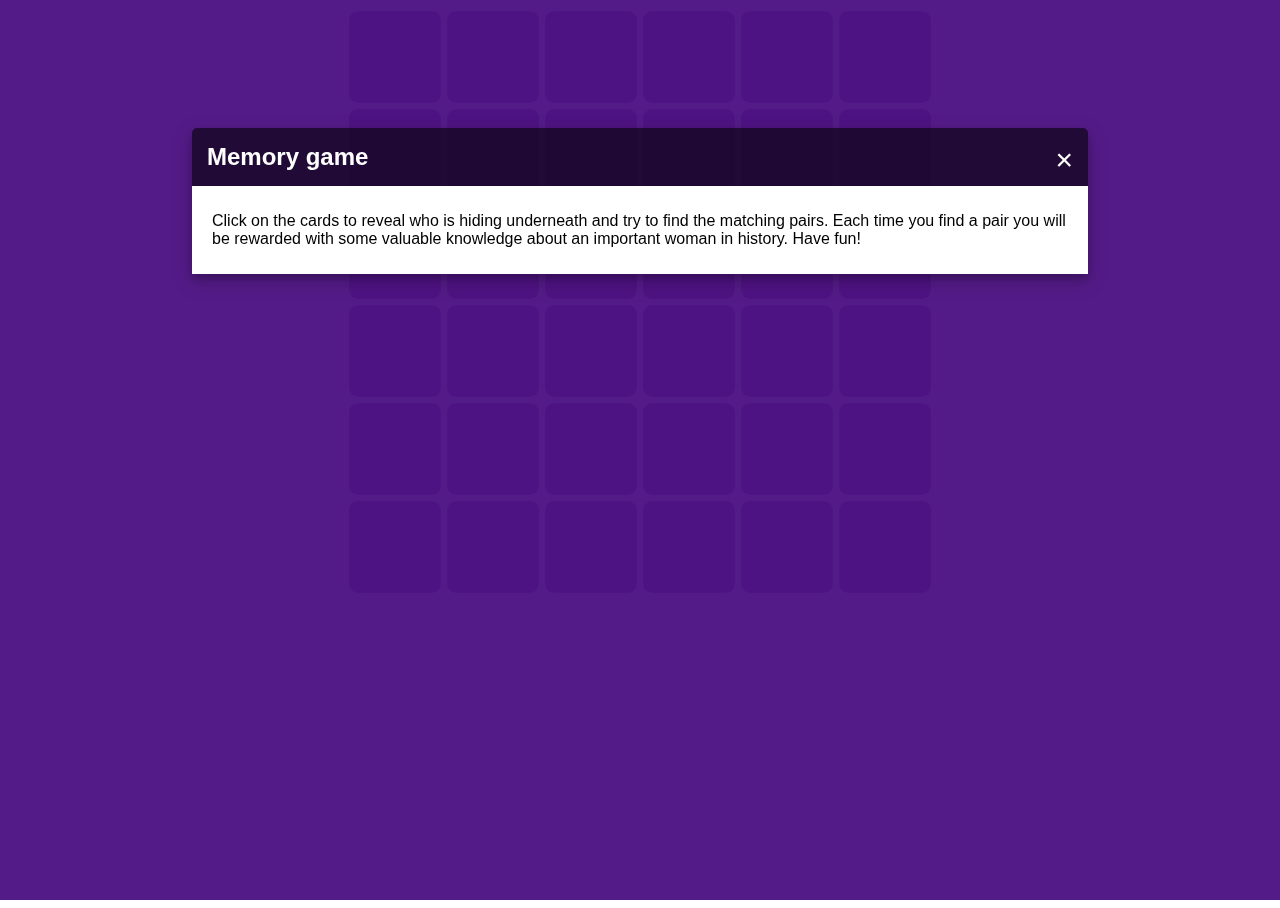
<file: index.html>
<!DOCTYPE html>
<html>
  <head>
    <title>memorygame</title>
    <link rel="stylesheet" href="memorygame.css">
    <script src="lib.js"></script>
    <script src="memorygame.js"></script>
  </head>
  <body>
      <div id="startModal" class="modal">
          <div class="modal-content">
            <div class="modal-header">
              <span class="close">&times;</span>
              <h2>Memory game</h2>
            </div>
            <div class="modal-body">
              <p>Click on the cards to reveal who is hiding underneath and try to find the matching pairs. Each time you find a pair you will be rewarded with some valuable knowledge about an important woman in history. Have fun!
              </p>
            </div>
          </div>
        </div>
    <div id="margoModal" class="modal">
      <div class="modal-content">
        <div class="modal-header">
          <span class="close">&times;</span>
          <h2>Margo Hayes (1998)</h2>
        </div>
        <div class="modal-body">
          <p>Margo Hayes is an American professional rock climber from Boulder, Colorado. She is known for being the first woman to climb a route graded 9a+ (5.15a) (La Rambla, in Siurana, Spain). In 2016, she won both the Bouldering and Lead Climbing events at the World Youth Championships in Guangzhou (China).</p>
        </div>
      </div>
    </div>
    <div id="marieCurieModal" class="modal">
      <div class="modal-content">
        <div class="modal-header">
          <span class="close">&times;</span>
          <h2>Marrie Curie (1867-1934)</h2>
        </div>
        <div class="modal-body">
          <p>Marie Skłodowska Curie was a Polish and naturalized-French physicist and chemist who conducted pioneering research on radioactivity. She was the first woman to win a Nobel Prize, is the only woman to have won the Nobel prize twice, and is the only person to have won the Nobel Prize in two different scientific fields. She was also the first woman to become a professor at the University of Paris, and in 1995 became the first woman to be entombed on her own merits in the Panthéon in Paris.</p>
        </div>
      </div>
    </div>
    <div id="jacindaModal" class="modal">
      <div class="modal-content">
        <div class="modal-header">
          <span class="close">&times;</span>
          <h2>Jacinda Ardern (1980)</h2>
        </div>
        <div class="modal-body">
          <p>Jacinda Kate Laurell Ardern is a New Zealand politician serving since 26 October 2017 as the 40th Prime Minister of New Zealand. She is the world's youngest female head of government, having taken office at age 37. Ardern became the world's second elected head of government to give birth while in office when her daughter was born on 21 June 2018. For her global outreach, leadership skills, and the fact that New Zealand's global ratings of approval and importance are significantly improving under her premiership, Ardern has been widely described the most powerful woman in the Southern Hemisphere and one of the most powerful women in the world.</p>
        </div>
      </div>
    </div>
    <div id="rosaParksModal" class="modal">
      <div class="modal-content">
        <div class="modal-header">
          <span class="close">&times;</span>
          <h2>Rosa Parks (1913-2005)</h2>
        </div>
        <div class="modal-body">
          <p>Rosa Parks was an American activist in the civil rights movement best known for her pivotal role in the Montgomery bus boycott. The United States Congress has called her "the first lady of civil rights" and "the mother of the freedom movement". On December 1, 1955, in Montgomery, Alabama, Parks rejected bus driver James F. Blake's order to relinquish her seat in the "colored section" to a white passenger, after the whites-only section was filled. She became an international icon of resistance to racial segregation.</p>
        </div>
      </div>
    </div>
    <div id="gretaThunbergModal" class="modal">
      <div class="modal-content">
        <div class="modal-header">
          <span class="close">&times;</span>
          <h2>Greta Thunberg (2003)</h2>
        </div>
        <div class="modal-body">
          <p>Greta Thunberg is a Swedish teenage environmental activist on climate change whose campaigning has gained international recognition. Thunberg first became known for her activism in August 2018 when, at age 15, she began spending her school days outside the Swedish parliament to call for stronger action on global warming by holding up a sign saying (in Swedish) "School strike for climate". Soon, other students engaged in similar protests in their own communities. Together they organised a school climate strike movement under the name Fridays for Future. After Thunberg addressed the 2018 United Nations Climate Change Conference, student strikes took place every week somewhere in the world. In 2019, there were at least two coordinated multi-city protests involving over one million students each.</p>
        </div>
      </div>
    </div>
    <div id="adaLovelaceModal" class="modal">
      <div class="modal-content">
        <div class="modal-header">
          <span class="close">&times;</span>
          <h2>Ada Lovelace (1815-1852)</h2>
        </div>
        <div class="modal-body">
          <p>Augusta Ada King, Countess of Lovelace was an English mathematician and writer, chiefly known for her work on Charles Babbage's proposed mechanical general-purpose computer, the Analytical Engine. She was the first to recognise that the machine had applications beyond pure calculation, and published the first algorithm intended to be carried out by such a machine. As a result, she is sometimes regarded as the first to recognise the full potential of a "computing machine" and one of the first computer programmers.</p>
        </div>
      </div>
    </div>
    <div id="rosalindFranklinModal" class="modal">
      <div class="modal-content">
        <div class="modal-header">
          <span class="close">&times;</span>
          <h2>Rosalind Franklin (1920-1958)</h2>
        </div>
        <div class="modal-body">
          <p>Rosalind Franklin was an English chemist and X-ray crystallographer whose work was central to the understanding of the molecular structures of DNA (deoxyribonucleic acid), RNA (ribonucleic acid), viruses, coal, and graphite. Although her works on coal and viruses were appreciated in her lifetime, her contributions to the discovery of the structure of DNA were largely recognised posthumously. Franklin is best known for her work on the X-ray diffraction images of DNA, which led to the discovery of the DNA double helix for which James Watson, Francis Crick and Maurice Wilkins shared the Nobel Prize in Physiology or Medicine in 1962</p>
        </div>
      </div>
    </div>
    <div id="angelaBurdettCouttsModal" class="modal">
      <div class="modal-content">
        <div class="modal-header">
          <span class="close">&times;</span>
          <h2>Angela Burdett Coutts (1814-1906)</h2>
        </div>
        <div class="modal-body">
          <p>Angela Georgina Burdett-Coutts, was a nineteenth-century philanthropist. In 1837 she became one of the wealthiest women in England when she inherited her grandfather's fortune of around £1.8 million (equivalent to £160,000,000 in 2018). Edward VII is reported to have described her as, "after my mother, the most remarkable woman in the kingdom". Burdett-Coutts spent the majority of her wealth on scholarships, endowments, and a wide range of philanthropic causes. One of her earliest philanthropic acts was to co-found (with Charles Dickens) a home for young women who had "turned to a life of immorality", including theft and prostitution. The home was known as Urania Cottage.</p>
        </div>
      </div>
    </div>
    <div id="janeAustenModal" class="modal">
      <div class="modal-content">
        <div class="modal-header">
          <span class="close">&times;</span>
          <h2>Jane Austen (1775-1817)</h2>
        </div>
        <div class="modal-body">
          <p>Jane Austen was an English novelist known primarily for her six major novels, which interpret, critique and comment upon the British landed gentry at the end of the 18th century. Austen's plots often explore the dependence of women on marriage in the pursuit of favourable social standing and economic security. Her works critique the novels of sensibility of the second half of the 18th century and are part of the transition to 19th-century literary realism. Her use of biting irony, along with her realism, humour, and social commentary, have long earned her acclaim among critics, scholars, and popular audiences alike.</p>
        </div>
      </div>
    </div>
    <div id="wangariMaathaiModal" class="modal">
      <div class="modal-content">
        <div class="modal-header">
          <span class="close">&times;</span>
          <h2>Wangari Maathai (1940-2011)</h2>
        </div>
        <div class="modal-body">
          <p>Wangarĩ Muta Maathai was a renowned Kenyan social, environmental and political activist and the first African woman to win the Nobel Prize. She was educated in the United States at Mount St. Scholastica (Benedictine College) and the University of Pittsburgh, as well as the University of Nairobi in Kenya. In 1977, Maathai founded the Green Belt Movement, an environmental non-governmental organization focused on the planting of trees, environmental conservation, and women's rights. In 1984, she was awarded the Right Livelihood Award. Maathai was an elected member of Parliament and served as assistant minister for Environment and Natural resources in the government of President Mwai Kibaki.</p>
        </div>
      </div>
    </div>
    <div id="simonedeBeauvoirModal" class="modal">
      <div class="modal-content">
        <div class="modal-header">
          <span class="close">&times;</span>
          <h2>Simone de Beauvoir (1908-1986)</h2>
        </div>
        <div class="modal-body">
          <p>Simone de Beauvoir was a French writer, intellectual, existentialist philosopher, political activist, feminist and social theorist. Though she did not consider herself a philosopher, she had a significant influence on both feminist existentialism and feminist theory. De Beauvoir wrote novels, essays, biographies, autobiography and monographs on philosophy, politics, and social issues. She was known for her 1949 treatise The Second Sex, a detailed analysis of women's oppression and a foundational tract of contemporary feminism; and for her novels, including She Came to Stay and The Mandarins.</p>
        </div>
      </div>
    </div>
    <div id="graceHopperModal" class="modal">
      <div class="modal-content">
        <div class="modal-header">
          <span class="close">&times;</span>
          <h2>Grace Hopper (1906-1992)</h2>
        </div>
        <div class="modal-body">
          <p>Grace Brewster Murray Hopper was an American computer scientist and United States Navy rear admiral. One of the first programmers of the Harvard Mark I computer, she was a pioneer of computer programming who invented one of the first linkers. She popularized the idea of machine-independent programming languages, which led to the development of COBOL, an early high-level programming language still in use today.</p>
        </div>
      </div>
    </div>
    <div id="fridaKahloModal" class="modal">
      <div class="modal-content">
        <div class="modal-header">
          <span class="close">&times;</span>
          <h2>Frida Kahlo (1907-1954)</h2>
        </div>
        <div class="modal-body">
          <p>Frida Kahlo was a Mexican painter known for her many portraits, self-portraits, and works inspired by the nature and artifacts of Mexico. Inspired by the country's popular culture, she employed a naïve folk art style to explore questions of identity, postcolonialism, gender, class, and race in Mexican society. Her paintings often had strong autobiographical elements and mixed realism with fantasy. In addition to belonging to the post-revolutionary Mexicayotl movement, which sought to define a Mexican identity, Kahlo has been described as a surrealist or magical realist.</p>
        </div>
      </div>
    </div>
    <div id="maryWollstonecraftModal" class="modal">
      <div class="modal-content">
        <div class="modal-header">
          <span class="close">&times;</span>
          <h2>Mary Wollstonecraft (1759-1797)</h2>
        </div>
        <div class="modal-body">
          <p>Mary Wollstonecraft was an English writer, philosopher, and advocate of women's rights. Until the late 20th century, Wollstonecraft's life, which encompassed several unconventional personal relationships, received more attention than her writing. Today, Wollstonecraft is regarded as one of the founding feminist philosophers, and feminists often cite both her life and work as important influences. Wollstonecraft is best known for 'A Vindication of the Rights of Woman' (1792), in which she argues that women are not naturally inferior to men, but appear so only because they lack education. She suggests that both men and women should be treated as rational beings and imagines a social order founded on reason.</p>
        </div>
      </div>
    </div>
    <div id="hypatiaModal" class="modal">
      <div class="modal-content">
        <div class="modal-header">
          <span class="close">&times;</span>
          <h2>Hypatia (c.350-370 - 415)</h2>
        </div>
        <div class="modal-body">
          <p>Hypatia was a Hellenistic Neoplatonist philosopher, astronomer, and mathematician, who lived in Alexandria, Egypt. She was a prominent thinker of the Neoplatonic school in Alexandria where she taught philosophy and astronomy. She is the first female mathematician whose life is reasonably well recorded. Hypatia was renowned in her own lifetime as a great teacher and a wise counselor. She is known to have written a commentary on Diophantus's thirteen-volume Arithmetica, which may survive in part, having been interpolated into Diophantus's original text. Many modern scholars also believe that Hypatia may have edited the surviving text of Ptolemy's Almagest.</p>
        </div>
      </div>
    </div>
    <div id="sacagaweaModal" class="modal">
      <div class="modal-content">
        <div class="modal-header">
          <span class="close">&times;</span>
          <h2>Sacagawea (1788-1812)</h2>
        </div>
        <div class="modal-body">
          <p>Sacagawea was a Lemhi Shoshone woman who helped the Lewis and Clark Expedition in achieving their chartered mission objectives by exploring the Louisiana Territory. Sacagawea traveled with the expedition thousands of miles from North Dakota to the Pacific Ocean. She helped establish cultural contacts with Native American populations in addition to her contributions to natural history.</p>
        </div>
      </div>
    </div>
    <div id="bessieColemanModal" class="modal">
      <div class="modal-content">
        <div class="modal-header">
          <span class="close">&times;</span>
          <h2>Bessie Coleman (1892- 1926)</h2>
        </div>
        <div class="modal-body">
          <p>Bessie Coleman was an early American civil aviator. She was the first woman of African-American descent, and the first of Native-American descent, to hold a pilot license. She earned her pilot license from the Fédération Aéronautique Internationale on June 15, 1921, and was the first black person to earn an international pilot's license. Coleman developed an early interest in flying, but African Americans, Native Americans, and women had no flight training opportunities in the United States, so she saved up money and obtained sponsorships to go to France for flight school. She had hoped to start a school for African-American fliers but died in a plane crash in 1926 while testing a new aircraft.</p>
        </div>
      </div>
    </div>
    <div id="liseMeitnerModal" class="modal">
      <div class="modal-content">
        <div class="modal-header">
          <span class="close">&times;</span>
          <h2>Lise Meitner (1878-1968)</h2>
        </div>
        <div class="modal-body">
          <p>Lise Meitner was an Austrian-Swedish physicist who worked on radioactivity and nuclear physics. Meitner, Otto Hahn and Otto Robert Frisch led the small group of scientists who first discovered nuclear fission of uranium when it absorbed an extra neutron; the results were published in early 1939. Meitner, Hahn and Frisch understood that the fission process, which splits the atomic nucleus of uranium into two smaller nuclei, must be accompanied by an enormous release of energy. Their research into nuclear fission helped to pioneer nuclear reactors to generate electricity as well as the development of nuclear weapons during World War II.</p>
        </div>
      </div>
    </div>
    <button id="winButton">PLAY AGAIN</button>
    <div class="board"></div>
    <div id="preloaded-images">
      <img src="images/margo-hayes.jpg" width="1" height="1"/>
      <img src="images/Marie_Currie.jpg" width="1" height="1"/>
      <img src="images/Jacinda.jpg" width="1" height="1"/>
      <img src="images/Rosa_Parks.jpg" width="1" height="1"/>
      <img src="images/Greta_Thunberg.jpg" width="1" height="1"/>
      <img src="images/Ada_Lovelace.jpg" width="1" height="1"/>
      <img src="images/Rosalind_Franklin.jpg" width="1" height="1"/>
      <img src="images/Angela_Burdett_Coutts.jpg" width="1" height="1"/>
      <img src="images/Mary_Wollstonecraft.jpg" width="1" height="1"/>
      <img src="images/Jane_Autsen.jpg" width="1" height="1"/>
      <img src="images/Wangari_Maathai.jpg" width="1" height="1"/>
      <img src="images/Simone_de_Beauvoir.jpg" width="1" height="1"/>
      <img src="images/Grace_Hopper.jpg" width="1" height="1"/>
      <img src="images/Frida_Kahlo.jpg" width="1" height="1"/>
      <img src="images/Hypatia.jpg" width="1" height="1"/>
      <img src="images/Sacagawea.jpg" width="1" height="1"/>
      <img src="images/Lise_Meitner.jpg" width="1" height="1"/>
      <img src="images/Bessie_Coleman.jpg" width="1" height="1"/>
   </div>
  </body>
</html>
</file>
<file: memorygame.css>
html, body {
  height: 100%;
  font-family: 'Open Sans', sans-serif
}

body {
  display: flex;
  align-items: center;
  justify-content: flex-center;
  flex-direction: column;
}

#message {
  font-size: 1.5rem;
}

button {
  display: none;
  border-radius: 5px;
  background-color: purple;
  color: rgb(226, 142, 233);
  font-size: 20px;
  padding: 10px;
}

.board {
  display: flex;
  flex-wrap: wrap;
}

.board div {
  color: green;
  font-size: 2rem;
  width: 90px;
  height: 90px;
  border: 1px #ccc dotted;
  border-radius: 10%;
  background-color: white;
  margin: 3px;
  display: flex;
  align-items: center;
  justify-content: center;
}

.board div:hover {
  background-color: white;
}

#preloaded-images {
  display: none;
}

div.Margo {
  background: no-repeat center/110% url("images/margo-hayes.jpg") rgb(146, 98, 146);
}

div.Marie_Curie {
  background: no-repeat center/110% url("images/Marie_Currie.jpg") rgb(146, 98, 146);
  animation-name: colorFluctuations;
  animation-delay: 444ms;
}

div.Jacinda {
  background: no-repeat center/110% url("images/Jacinda.jpg") rgb(146, 98, 146);
  animation-name: colorFluctuations;
  animation-delay: 888ms;
}

div.Rosa_Parks {
  background: no-repeat center/110% url("images/Rosa_Parks.jpg") rgb(146, 98, 146);
  animation-name: colorFluctuations;
  animation-delay: 1332ms;
}

div.Greta_Thunberg {
  background: no-repeat center/110% url("images/Greta_Thunberg.jpg") rgb(146, 98, 146);
  animation-name: colorFluctuations;
  animation-delay: 1776ms;
}

div.Ada_Lovelace {
  background: no-repeat center/110% url("images/Ada_Lovelace.jpg") rgb(146, 98, 146);
  animation-name: colorFluctuations;
  animation-delay: 2220ms;
}

div.Rosalind_Franklin {
  background: no-repeat center/110% url("images/Rosalind_Franklin.jpg") rgb(146, 98, 146);
  animation-name: colorFluctuations;
  animation-delay: 2664ms;
}

div.Angela_Burdett_Coutts {
  background: no-repeat center/110% url("images/Angela_Burdett_Coutts.jpg") rgb(146, 98, 146);
  animation-name: colorFluctuations;
  animation-delay: 3108ms;
}

div.Mary_Wollstonecraft {
  background: no-repeat center/110% url("images/Mary_Wollstonecraft.jpg") rgb(146, 98, 146);
  animation-name: colorFluctuations;
  animation-delay: 3552ms;
}

div.Jane_Austen {
  background: no-repeat center/110% url("images/Jane_Autsen.jpg") rgb(146, 98, 146);
  animation-name: colorFluctuations;
  animation-delay: 3996ms;
}

div.Wangari_Maathai {
  background: no-repeat center/110% url("images/Wangari_Maathai.jpg") rgb(146, 98, 146);
  animation-name: colorFluctuations;
  animation-delay: 4440ms;
}

div.Simone_de_Beauvoir {
  background: no-repeat center/110% url("images/Simone_de_Beauvoir.jpg") rgb(146, 98, 146);
  animation-name: colorFluctuations;
  animation-delay: 4884ms;
}

div.Grace_Hopper {
  background: no-repeat center/115% url("images/Grace_Hopper.jpg") rgb(146, 98, 146);
  animation-name: colorFluctuations;
  animation-delay: 5328ms;
}

div.Frida_Kahlo {
  background: no-repeat center/110% url("images/Frida_Kahlo.jpg") rgb(146, 98, 146);
  animation-name: colorFluctuations;
  animation-delay: 5872ms;
}

div.Hypatia {
  background: no-repeat center/110% url("images/Hypatia.jpg") rgb(146, 98, 146);
  animation-name: colorFluctuations;
  animation-delay: 6316ms;
}

div.Sacagawea {
  background: no-repeat center/110% url("images/Sacagawea.jpg") rgb(146, 98, 146);
  animation-name: colorFluctuations;
  animation-delay: 6760ms;
}

div.Lise_Meitner {
  background: no-repeat center/110% url("images/Lise_Meitner.jpg") rgb(146, 98, 146);
  animation-name: colorFluctuations;
  animation-delay: 7204ms;
}

div.Bessie_Coleman {
  background: no-repeat center/110% url("images/Bessie_Coleman.jpg") rgb(146, 98, 146);
  animation-name: colorFluctuations;
  animation-delay: 7648ms;
}

div.hidden {
  background: rgb(197, 164, 197);
  animation-name: colorFluctuations;
  animation-duration: 8s;
  animation-iteration-count: infinite;
}

div.hidden:hover {
  background: #ccc;
}

#margoModal {
  display: none;
}

#marieCurieModal {
  display: none;
}

#jacindaModal {
  display: none;
}

#rosaParksModal {
  display: none;
}

#gretaThunbergModal {
  display: none;
}

#adaLovelaceModal {
  display: none;
}

#rosalindFranklinModal {
  display: none;
}

#angelaBurdettCouttsModal {
  display: none;
}

#janeAustenModal {
  display: none;
}

#wangariMaathaiModal {
  display: none;
}

#simonedeBeauvoirModal {
  display: none;
}

#graceHopperModal {
  display: none;
}

#fridaKahloModal {
  display: none;
}

#maryWollstonecraftModal {
  display: none;
}

#hypatiaModal {
  display: none;
}

#sacagaweaModal {
  display: none;
}

#bessieColemanModal {
  display: none;
}

#liseMeitnerModal {
  display: none;
}

#startModal {
  display: block;
  background-color: rgba(65, 3, 122, 0.904);
}

#winButton {
  position: fixed;
  bottom: 10%;
  background-color: rgb(68, 14, 138);
  color: rgba(255, 255, 255, 0.705);
  display: none;
  z-index: 2;
}

.modal {
  position: fixed;
  z-index: 1;
  left: 0;
  top: 0;
  height: 100%;
  width: 100%;
  overflow: auto;
  background-color: rgba(0, 0, 0, 0.5);
}

.modal-content {
  margin: 10% auto;
  width: 70%;
  box-shadow: 0 5px 8px 0 rgba(0, 0, 0, 0.2), 0 7px 20px 0 rgba(0, 0, 0, 0.17);
  animation-name: modalopen;
  animation-duration: 2s;
}

.modal-header h2 {
  margin: 0;
}

.modal-header {
  background:  rgba(0, 0, 0, 0.6);
  padding: 15px;
  color: #fff;
  border-top-left-radius: 5px;
  border-top-right-radius: 5px;
}

.modal-body {
  padding: 10px 20px;
  background: #fff;
}

.close {
  color: #ccc;
  float: right;
  font-size: 30px;
  color: #fff;
}

.close:hover,
.close:focus {
  color: #000;
  text-decoration: none;
  cursor: pointer;
}

@keyframes modalopen {
  from {
    opacity: 0;
  }
  to {
    opacity: 1;
  }
}

@keyframes colorFluctuations {
  0%   {background-color:rgb(197, 164, 197);}
  10%  {background-color:rgb(241, 139, 196);}
  200%  {background-color:rgb(236, 200, 171);}
  30%  {background-color:rgb(196, 230, 195);}
  40%  {background-color:rgb(216, 184, 216);}
  50%  {background-color:rgb(151, 173, 206);}
  60%  {background-color:rgb(139, 179, 172);}
  70%  {background-color:rgb(205, 228, 175);}
  80%  {background-color:rgb(204, 172, 172);}
  90%  {background-color:rgb(207, 155, 228);}
  100%  {background-color:rgb(197, 164, 197);}
}
@keyframes spin {
  0% {transform: rotate(0deg);left:0px;}
  25% {transform: rotate(20deg);left:0px;}
  50%  {transform: rotate(0deg);left:500px;}
  55%  {transform: rotate(0deg);left:500px;}
  70%  {transform: rotate(0deg);left:500px;}
  100% {transform: rotate(-360deg);left:0px;}
}
</file>
